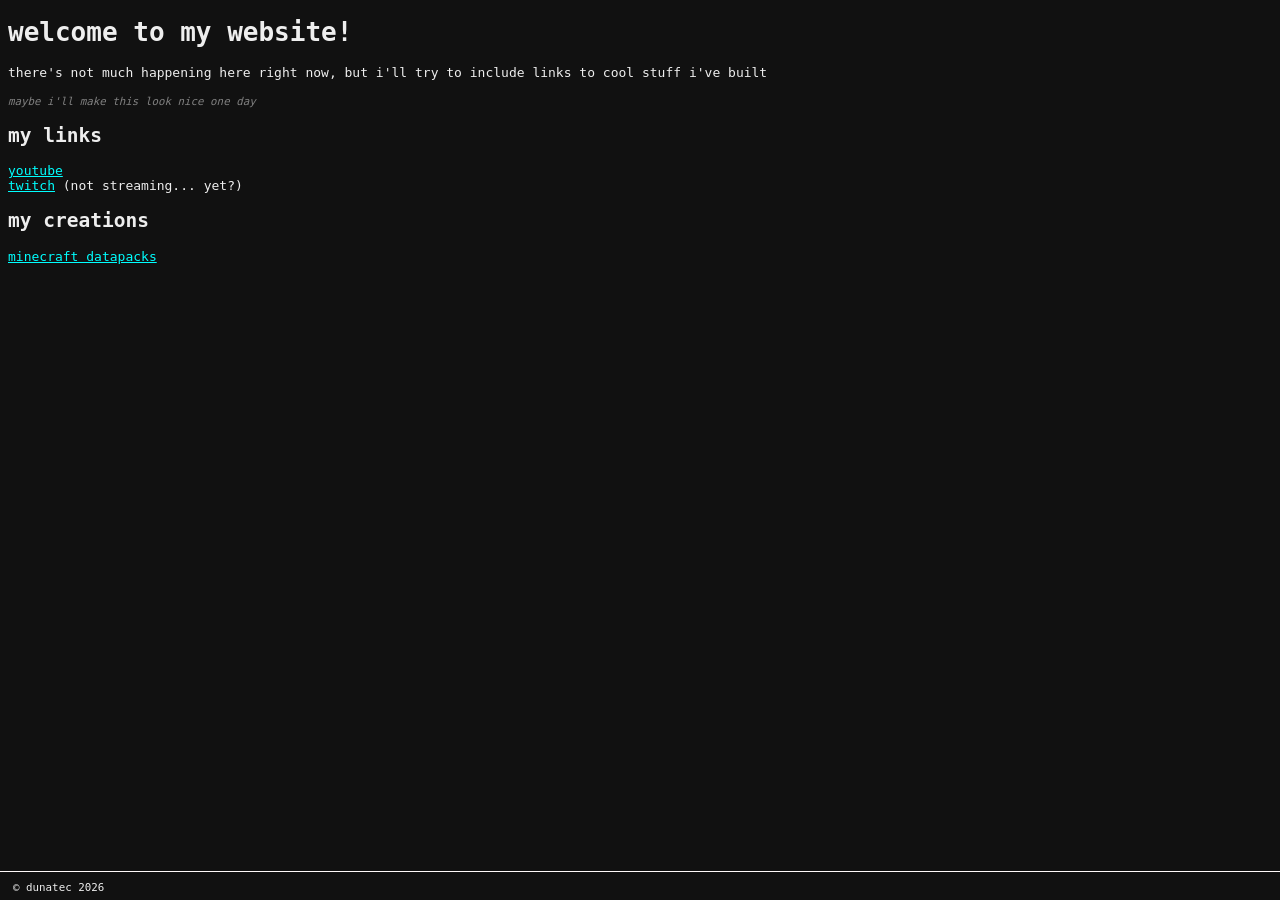
<file: index.html>
<!DOCTYPE html>
<html lang="en">
	<head>
		<meta charset="utf-8">
		<meta name="viewport" content="width=device-width, initial-scale=1">
		<title>dunatec</title>
		<link rel="stylesheet" href="/css/site.css">
		<link rel="shortcut icon" href="/dunatec_logo.png">
		<script src="/js/index.js"></script>
	</head>
	<body>
		<h1>welcome to my website!</h1>
		<p>there's not much happening here right now, but i'll try to include links to cool stuff i've built</p>
		<small style="color: grey;"><i>maybe i'll make this look nice one day</i></small>

		<h2>my links</h2>
		<a href="https://www.youtube.com/@dunatec" onclick="return warnLink(this);">youtube</a><br>
		<a href="https://www.twitch.tv/dunatec" onclick="return warnLink(this);">twitch</a> (not streaming... yet?)<br>

		<h2>my creations</h2>
		<a href="/minecraft_datapacks">minecraft datapacks</a>

		<footer id="footerElement"><small>© dunatec 2026</small></footer>
	</body>
</html>
</file>
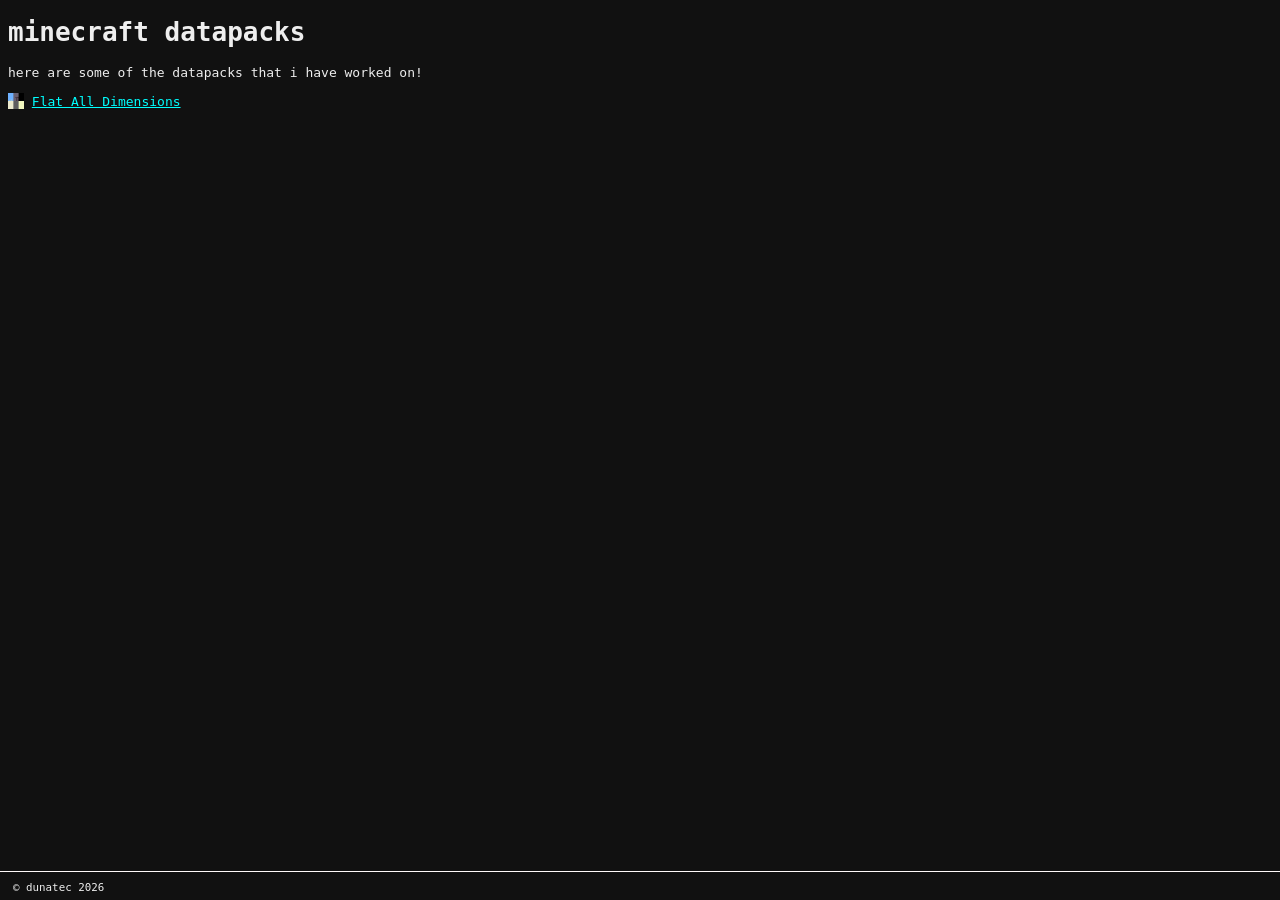
<file: minecraft_datapacks/index.html>
<!DOCTYPE html>
<html lang="en">
	<head>
		<meta charset="utf-8">
		<meta name="viewport" content="width=device-width, initial-scale=1">
		<title>dunatec - Projects</title>
		<link rel="stylesheet" href="/css/site.css">
		<link rel="shortcut icon" href="/dunatec_logo.png">
		<script src="/js/index.js"></script>
		<style>
			.pack_link > * {
				vertical-align: middle;
			}
		</style>
	</head>
	<body>
		<h1>minecraft datapacks</h1>
		<p>here are some of the datapacks that i have worked on!</p>
		<div class="pack_link"><img src="/assets/images/flat_all_dimensions.png" height="16"> <a href="./flat_all_dimensions">Flat All Dimensions</a></div>

		<footer id="footerElement"><small>© dunatec 2026</small></footer>
	</body>
</html>
</file>
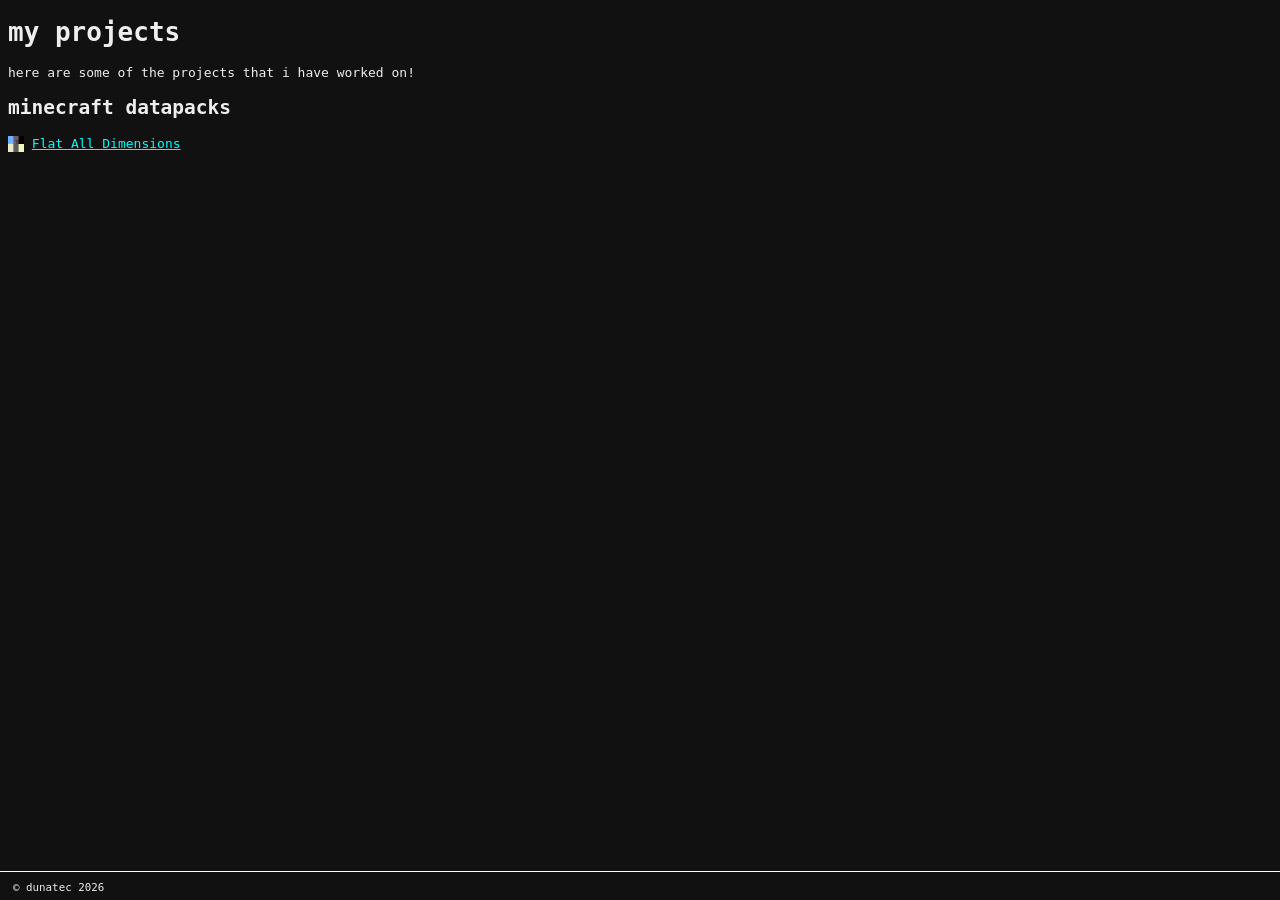
<file: projects/index.html>
<!DOCTYPE html>
<html lang="en">
	<head>
		<meta charset="utf-8">
		<meta name="viewport" content="width=device-width, initial-scale=1">
		<title>dunatec - Projects</title>
		<link rel="stylesheet" href="/css/site.css">
		<link rel="shortcut icon" href="/dunatec_logo.png">
		<script src="/js/index.js"></script>
		<style>
			.pack_link > * {
				vertical-align: middle;
			}
		</style>
	</head>
	<body>
		<h1>my projects</h1>
		<p>here are some of the projects that i have worked on!</p>

		<h2>minecraft datapacks</h2>
		<div class="pack_link"><img src="/assets/images/flat_all_dimensions.png" height="16"> <a href="./flat_all_dimensions">Flat All Dimensions</a></div>

		<footer id="footerElement"><small>© dunatec 2026</small></footer>
	</body>
</html>
</file>
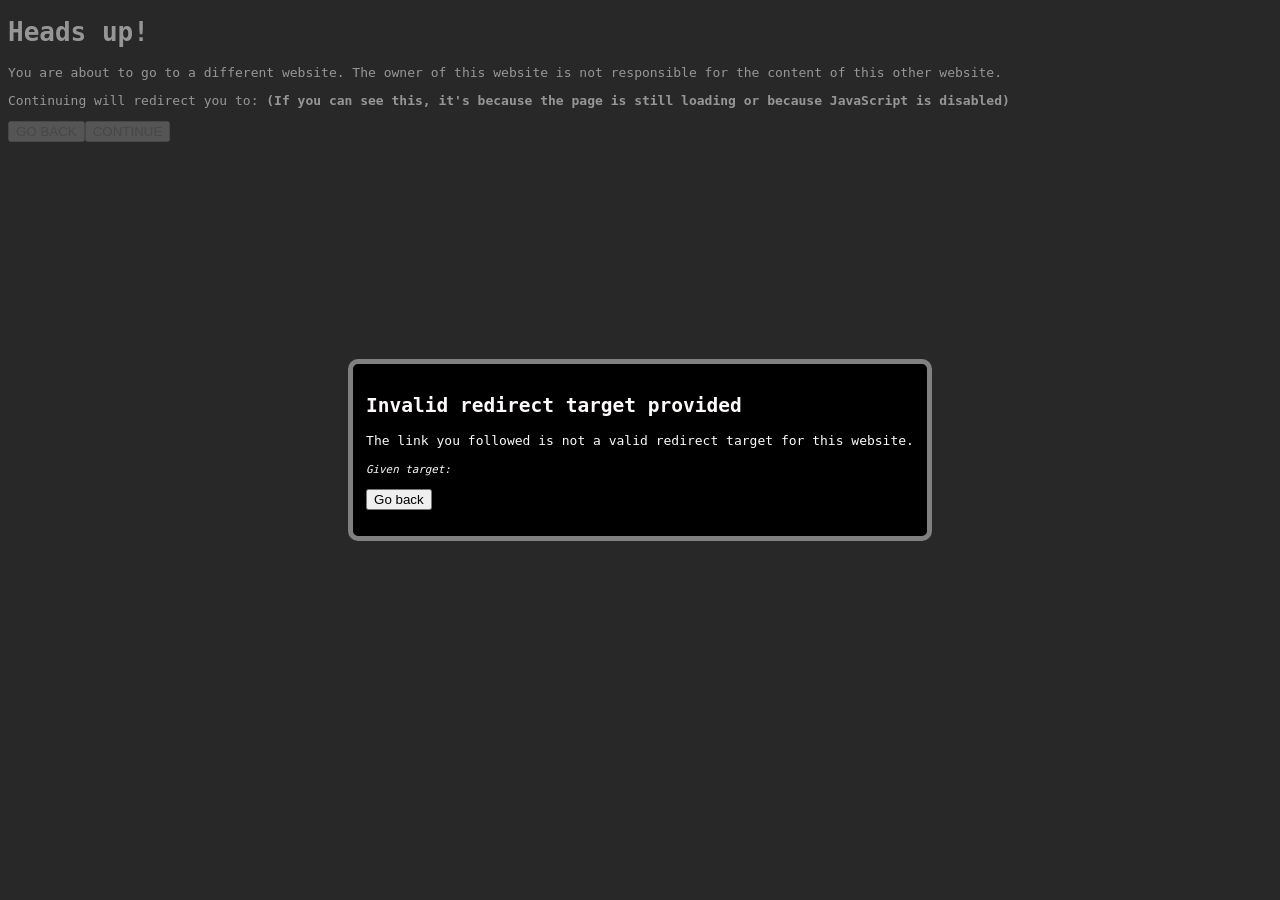
<file: redirect/index.html>
<!DOCTYPE html>
<html lang="en">
	<head>
		<meta charset="utf-8">
		<meta name="viewport" content="width=device-width, initial-scale=1">
		<title>dunatec</title>
		<link rel="stylesheet" href="/css/site.css">
		<script>
			const redirectKeys = {
				"youtube": "https://www.youtube.com/@dunatec",
				"twitch": "https://www.twitch.tv/dunatec",
				"github": "https://github.com/dunatec/"
			}
			let redirectTarget = redirectKeys[location.hash.slice(1)];
			if (redirectTarget) {
				window.addEventListener("DOMContentLoaded", () => {
					urlTarget.innerText = redirectTarget;
				});
			} else {
				window.addEventListener("DOMContentLoaded", () => {
					errorPopover.showPopover();
					providedTarget.innerText = location.hash.slice(1);
					for (const el of document.getElementsByClassName("bg")) el.disabled = true;
				});
			}
		</script>
	</head>
	<body>
		<h1>Heads up!</h1>
		<p>You are about to go to a different website. The owner of this website is not responsible for the content of this other website.</p>
		<p>Continuing will redirect you to: <b id="urlTarget">(If you can see this, it's because the page is still loading or because JavaScript is disabled)</b></p>

		<span popover="manual" class="modal" id="errorPopover">
			<h2>Invalid redirect target provided</h2>
			<p>The link you followed is not a valid redirect target for this website.</p>
			<div><small><i>Given target: <span id="providedTarget">(none)</span></i></small></div>
			<p><button onclick="if (confirm('Go back to the last page in your history?\n(Will not work if your history is empty)')) history.back();">Go back</button></p>
		</span>

		<button class="bg" onclick="if (confirm('Go back to the last page in your history?\n(Will not work if your history is empty)')) history.back();">GO BACK</button><button class="bg" onclick="if (redirectTarget) location.replace(redirectTarget);">CONTINUE</button>
	</body>
</html>
</file>
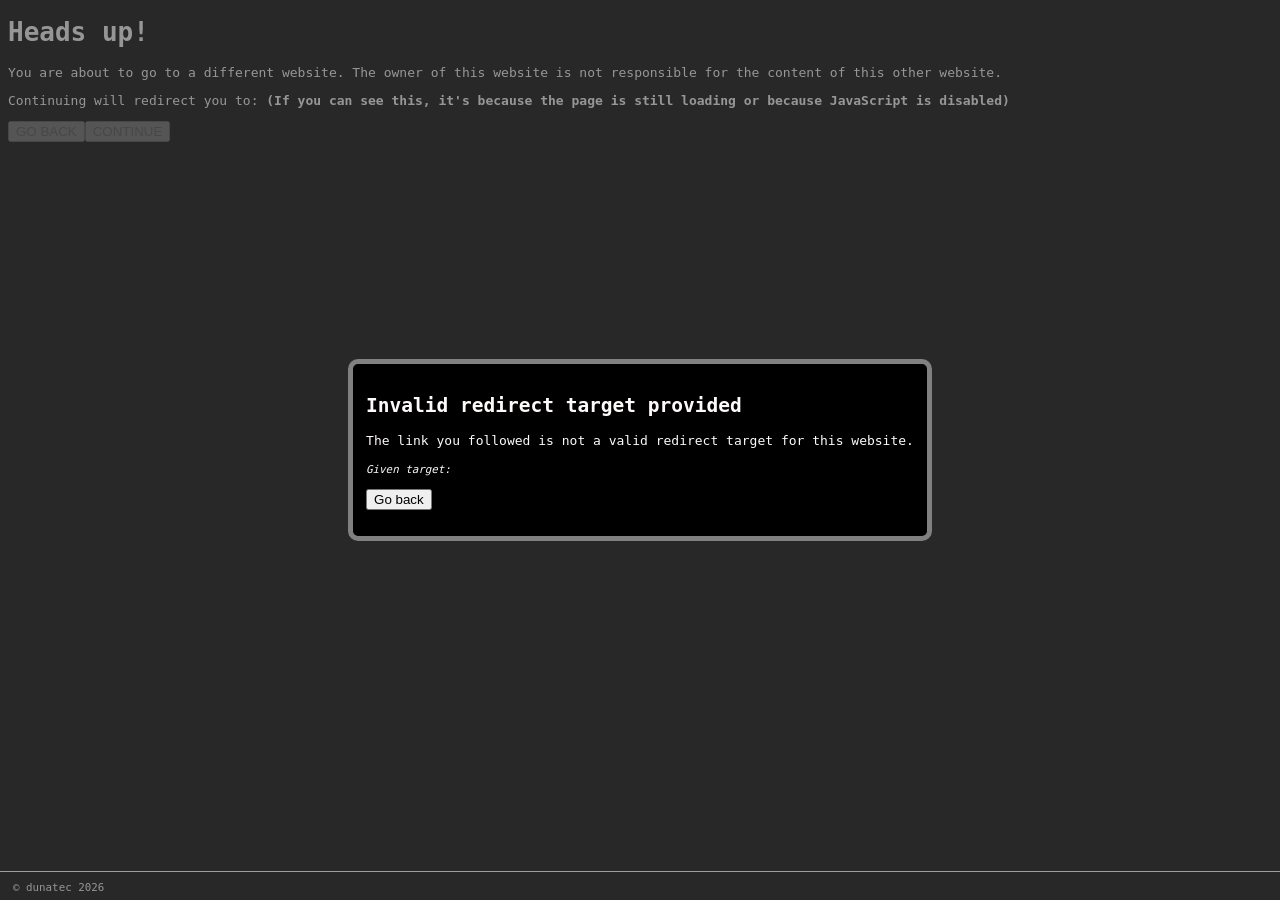
<file: redirect.html>
<!DOCTYPE html>
<html lang="en">
	<head>
		<meta charset="utf-8">
		<meta name="viewport" content="width=device-width, initial-scale=1">
		<title>Redirecting...</title>
		<link rel="stylesheet" href="/css/site.css">
		<link rel="shortcut icon" href="/dunatec_logo.png">
		<script>
			const redirectKeys = {
				"youtube": "https://www.youtube.com/@dunatec",
				"twitch": "https://www.twitch.tv/dunatec",
				"github": "https://github.com/dunatec/"
			}
			let redirectTarget = redirectKeys[location.hash.slice(1)];
			if (redirectTarget) {
				window.addEventListener("DOMContentLoaded", () => {
					urlTarget.innerText = redirectTarget;
				});
			} else {
				window.addEventListener("DOMContentLoaded", () => {
					errorPopover.showPopover();
					providedTarget.innerText = location.hash.slice(1);
					for (const el of document.getElementsByClassName("bg")) el.disabled = true;
				});
			}
		</script>
	</head>
	<body>
		<h1>Heads up!</h1>
		<p>You are about to go to a different website. The owner of this website is not responsible for the content of this other website.</p>
		<p>Continuing will redirect you to: <b id="urlTarget">(If you can see this, it's because the page is still loading or because JavaScript is disabled)</b></p>

		<span popover="manual" class="modal" id="errorPopover">
			<h2>Invalid redirect target provided</h2>
			<p>The link you followed is not a valid redirect target for this website.</p>
			<div><small><i>Given target: <span id="providedTarget">(none)</span></i></small></div>
			<p><button onclick="if (confirm('Go back to the last page in your history?\n(Will not work if your history is empty)')) history.back();">Go back</button></p>
		</span>

		<button class="bg" onclick="if (confirm('Go back to the last page in your history?\n(Will not work if your history is empty)')) history.back();">GO BACK</button><button class="bg" onclick="if (redirectTarget) location.replace(redirectTarget);">CONTINUE</button>

		<footer id="footerElement"><small>© dunatec 2026</small></footer>
	</body>
</html>
</file>
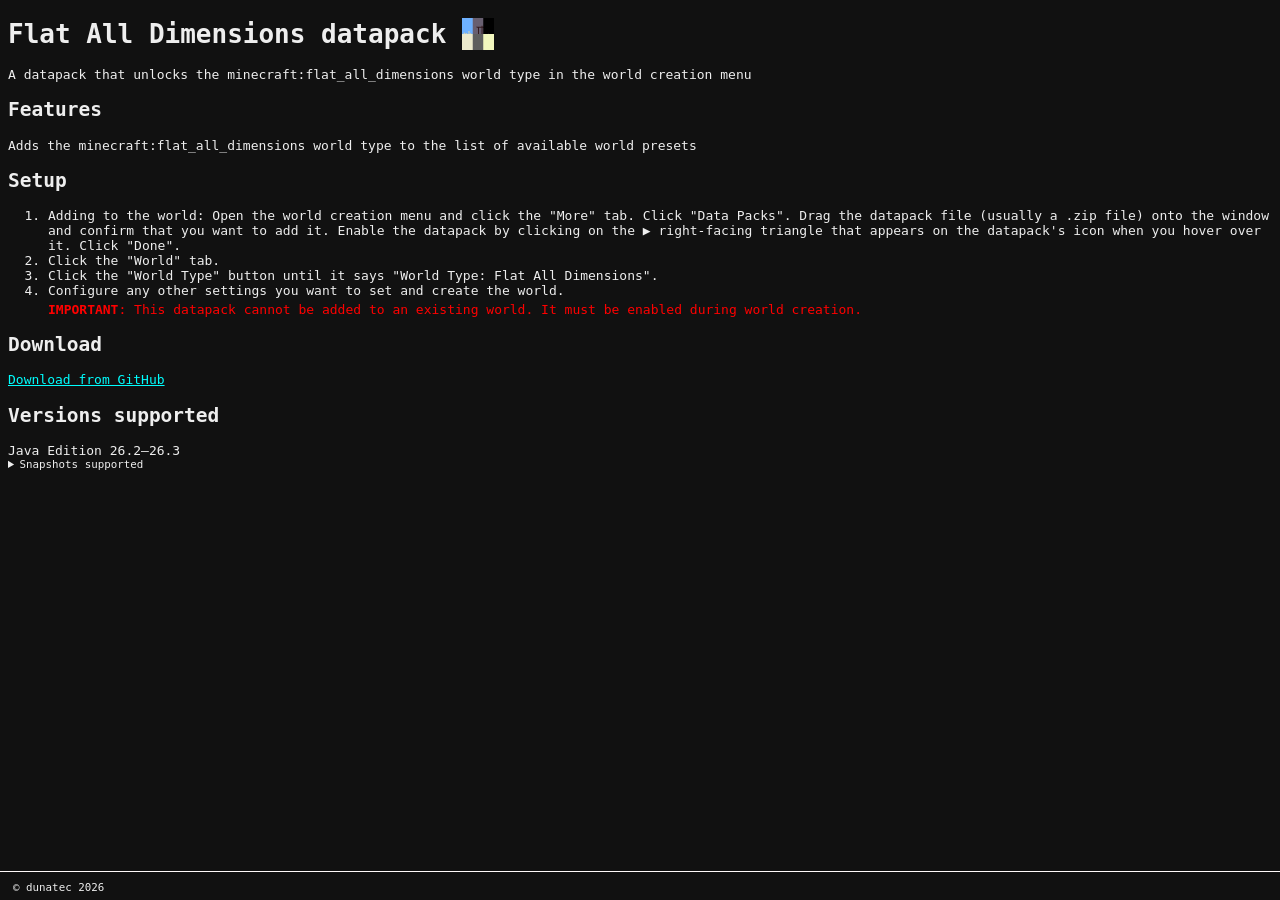
<file: minecraft_datapacks/flat_all_dimensions.html>
<!DOCTYPE html>
<html lang="en">
	<head>
		<meta charset="utf-8">
		<meta name="viewport" content="width=device-width, initial-scale=1">
		<title>dunatec - Flat All Dimensions datapack</title>
		<link rel="stylesheet" href="/css/site.css">
		<link rel="shortcut icon" href="/dunatec_logo.png">
		<script src="/js/index.js"></script>
	</head>
	<body>
		<h1 class="vam_child"><span>Flat All Dimensions datapack</span> <img src="/assets/images/flat_all_dimensions.png" height="32px"></h1>
		<p>A datapack that unlocks the <code>minecraft:flat_all_dimensions</code> world type in the world creation menu</p>

		<h2>Features</h2>
		<p>Adds the <code>minecraft:flat_all_dimensions</code> world type to the list of available world presets</p>

		<h2>Setup</h2>
		<ol>
			<li>Adding to the world: Open the world creation menu and click the "More" tab. Click "Data Packs". Drag the datapack file (usually a .zip file) onto the window and confirm that you want to add it. Enable the datapack by clicking on the ▶ right-facing triangle that appears on the datapack's icon when you hover over it. Click "Done".</li>
			<li>Click the "World" tab.</li>
			<li>Click the "World Type" button until it says "World Type: Flat All Dimensions".</li>
			<li>Configure any other settings you want to set and create the world.</li>
			<div style="color: red; margin-top: 4px;"><b>IMPORTANT</b>: This datapack cannot be added to an existing world. It must be enabled during world creation.</div>
		</ol>

		<h2>Download</h2>
		<a href="https://github.com/dunatec/flat_all_dimensions/releases/latest" onclick="return warnLink(this);">Download from GitHub</a>

		<h2>Versions supported</h2>
		<div>Java Edition 26.2–26.3<br>
			<small><details>
				<summary>Snapshots supported</summary>
				<div>26.2 pre-release 1 <em>through</em> release 26.3</div>
				<small><em>Other snapshots released after these versions that are not explicitly listed may also be supported.</em></small>
			</details></small>
		</div>

		<footer id="footerElement"><small>© dunatec 2026</small></footer>
	</body>
</html>
</file>
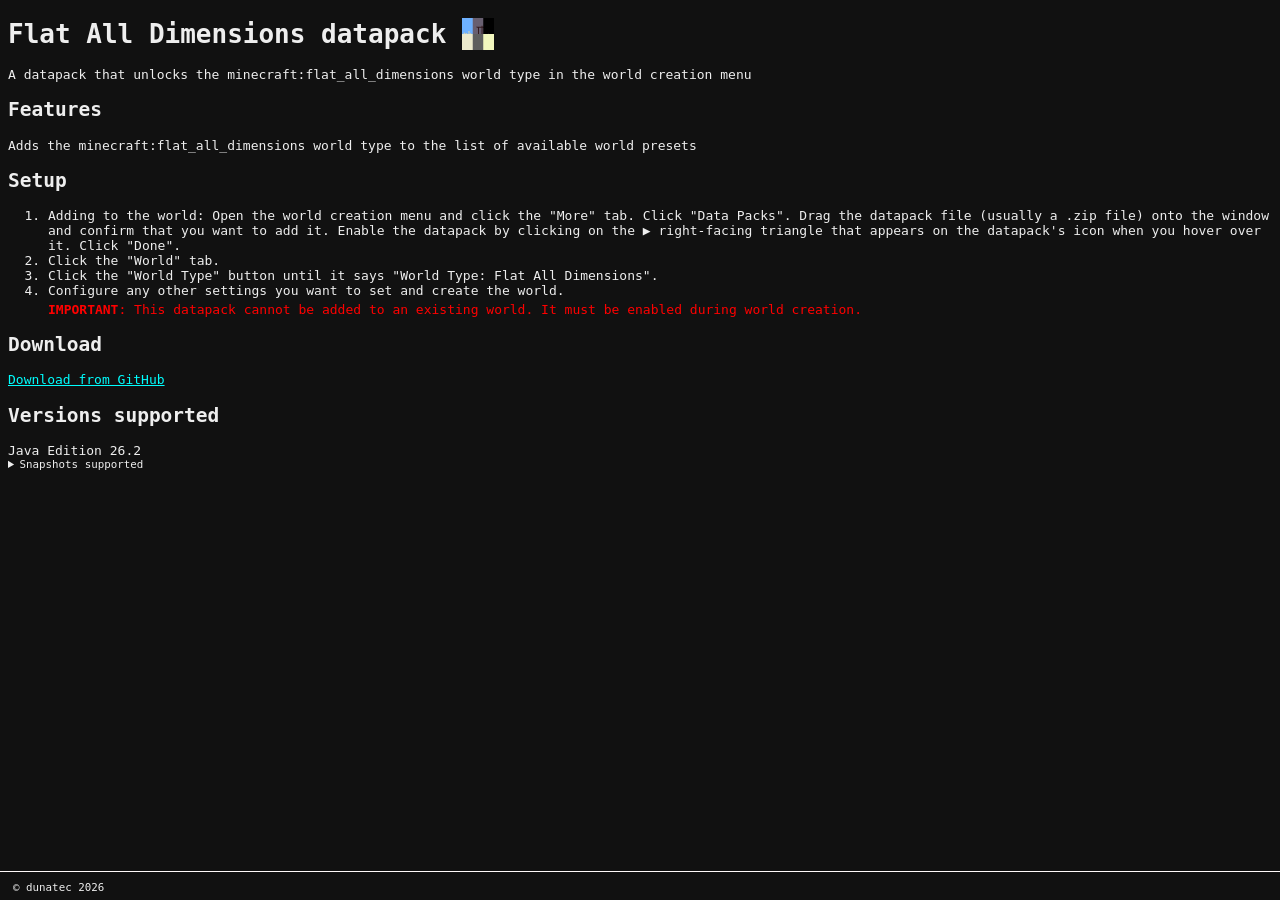
<file: projects/flat_all_dimensions.html>
<!DOCTYPE html>
<html lang="en">
	<head>
		<meta charset="utf-8">
		<meta name="viewport" content="width=device-width, initial-scale=1">
		<title>dunatec - Flat All Dimensions datapack</title>
		<link rel="stylesheet" href="/css/site.css">
		<link rel="shortcut icon" href="/dunatec_logo.png">
		<script src="/js/index.js"></script>
	</head>
	<body>
		<h1 class="vam_child"><span>Flat All Dimensions datapack</span> <img src="/assets/images/flat_all_dimensions.png" height="32px"></h1>
		<p>A datapack that unlocks the <code>minecraft:flat_all_dimensions</code> world type in the world creation menu</p>

		<h2>Features</h2>
		<p>Adds the <code>minecraft:flat_all_dimensions</code> world type to the list of available world presets</p>

		<h2>Setup</h2>
		<ol>
			<li>Adding to the world: Open the world creation menu and click the "More" tab. Click "Data Packs". Drag the datapack file (usually a .zip file) onto the window and confirm that you want to add it. Enable the datapack by clicking on the ▶ right-facing triangle that appears on the datapack's icon when you hover over it. Click "Done".</li>
			<li>Click the "World" tab.</li>
			<li>Click the "World Type" button until it says "World Type: Flat All Dimensions".</li>
			<li>Configure any other settings you want to set and create the world.</li>
			<div style="color: red; margin-top: 4px;"><b>IMPORTANT</b>: This datapack cannot be added to an existing world. It must be enabled during world creation.</div>
		</ol>

		<h2>Download</h2>
		<a href="https://github.com/dunatec/flat_all_dimensions/releases/tag/26.2-pre-1_26.3-snapshot-7" onclick="return warnLink(this);">Download from GitHub</a>

		<h2>Versions supported</h2>
		<div>Java Edition 26.2<br>
			<small><details>
				<summary>Snapshots supported</summary>
				<div>26.2 pre-release 1 <em>through</em> 26.3 snapshot 7</div>
				<small><em>Other snapshots released after these versions that are not explicitly listed may also be supported.</em></small>
			</details></small>
		</div>

		<footer id="footerElement"><small>© dunatec 2026</small></footer>
	</body>
</html>
</file>
<file: css/site.css>
body {
	background-color: #111111;
	color: #EEEEEE;
	font-family: monospace;
}
a[href] {
	color: #00FFFF;
}
.modal {
	padding: 1em;
	border-radius: 10px;
	color: snow;
	background-color: black;
	border-color: grey;
	border-width: 5px;
}
.modal::backdrop {
	background-color: #40404080;
}
.vam_child > * {
	vertical-align: middle;
}
details > *:not(summary) {
	padding-left: 1em;
}
#footerElement {
	position: absolute;
	bottom: 0em;
	left: 0em;
	padding: 0.5em 1em;
	border-top: 1px solid snow;
	width: calc(100% - 2em);
	background-color: #111111;
}
</file>
